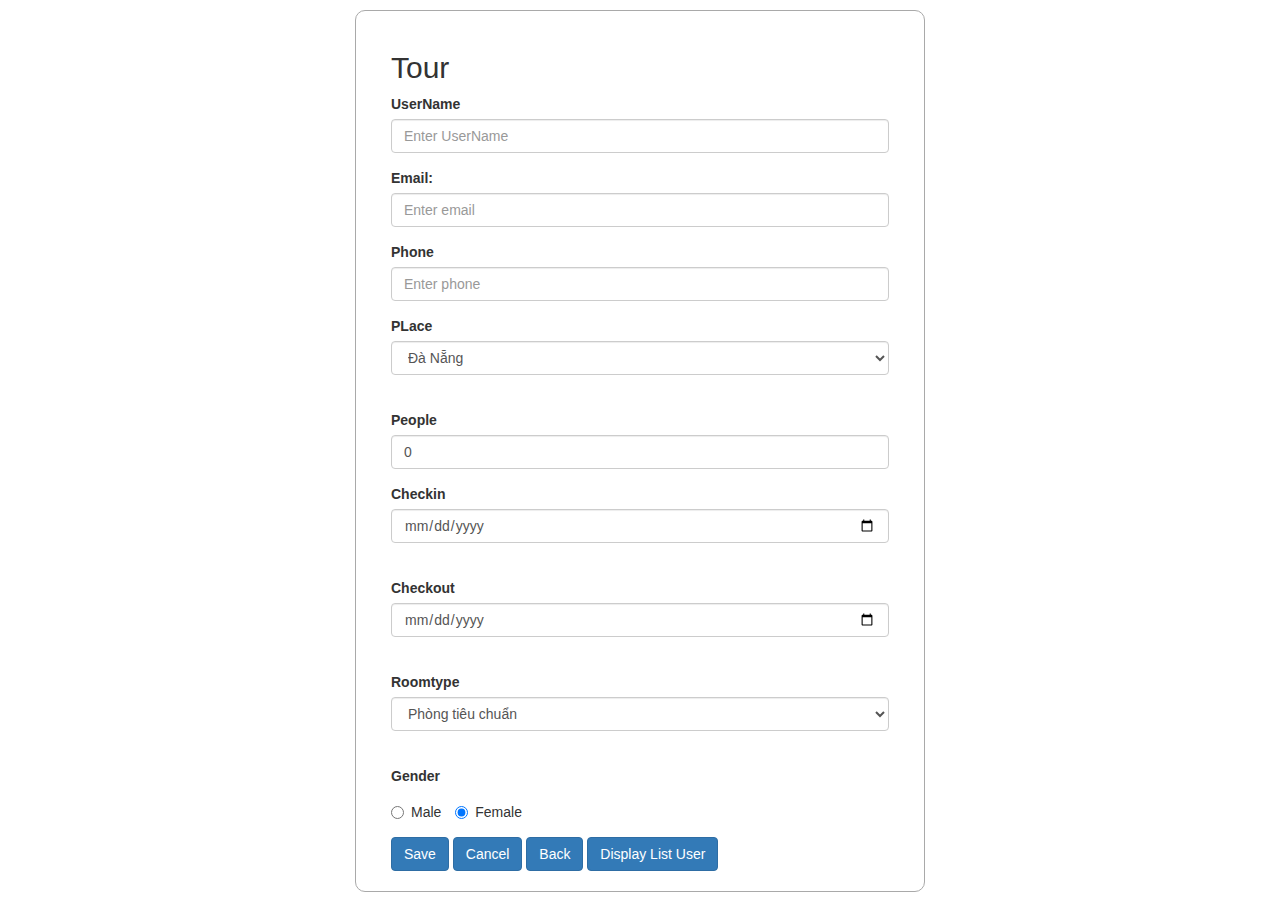
<file: demoDuLich/demoDuLich/src/main/resources/templates/booking-users.html>
<!DOCTYPE html>
<html xmlns:th="http://www.thymeleaf.org">

<head>
    <meta http-equiv="Content-Type" content="text/html; charset=UTF-8">
    <link rel="stylesheet"
          href="https://maxcdn.bootstrapcdn.com/bootstrap/3.4.0/css/bootstrap.min.css">
    <script
            src="https://ajax.googleapis.com/ajax/libs/jquery/3.4.1/jquery.min.js"></script>
    <script
            src="https://maxcdn.bootstrapcdn.com/bootstrap/3.4.0/js/bootstrap.min.js"></script>
    <title>JSP Page</title>
</head>
<body>
<div class="container" style="margin-top: 10px;">
    <div class="row"
         style="border: 1px darkgrey solid; border-radius: 10px; width: 50%; margin: 0 auto; padding: 20px;">
        <div class="col-sm-12">

            <h2>Tour</h2>
            <form th:action="${ACTION}" th:object=${USER} method="post">
                <div class="form-group">
                    <label>UserName</label>
                    <input type="text" th:field="*{username}" class="form-control" name="username" placeholder="Enter UserName" id="username" value="">
                </div>
                <div class="form-group">
                    <label>Email:</label>
                    <input type="text" class="form-control" th:field="*{email}" name="email" placeholder="Enter email">
                </div>
                <div class="form-group">
                    <label>Phone</label>
                    <input type="text" th:field="*{phone}" class="form-control" name="phone" placeholder="Enter phone" id="phone" value="">
                </div>
                <div class="form-group">
                    <label>PLace</label>
                    <select  th:field="*{place}" class="form-control" name="place" placeholder="Enter place" id="place" value="">
                        <option value="Đà Nẵng">Đà Nẵng</option>
                        <option value="Đà Lạt">Đà Lạt</option>
                        <option value="Hội An">Hội An</option>
                        <option value="Hồ Chí Minh">Hồ Chí Minh</option>
                    </select><br>
                </div>
                <div class="form-group">
                    <label>People</label>
                    <input type="number" th:field="*{people}" class="form-control" name="people" placeholder="Enter people" id="people" value="0">
                </div>
                <div class="form-group">
                    <label>Checkin</label>
                    <input type="date" th:field="*{checkin}" class="form-control" id="checkin" name="checkin"><br>
                </div>
                <div class="form-group">
                    <label>Checkout</label>
                    <input type="date" th:field="*{checkout}" class="form-control" id="checkout" name="checkout"><br>
                </div>
                <div class="form-group">
                    <label >Roomtype</label>
                    <select id="roomtype" th:field="*{roomtype}" class="form-control" name="roomtype">
                        <option value="standard">Phòng tiêu chuẩn</option>
                        <option value="deluxe">Phòng sang trọng</option>
                        <option value="suite">Suite</option>
                    </select><br>
                </div>
                <div class="form-group">
                    <label>Gender</label>
                    <div class="radio">
                        <!--value = 1 => Nam| 0 =>Nu -->
                        <label class="checkbox-inline">
                            <input type="radio" th:field="*{gender}" name="gender" value="1" id="gender1">Male</label>
                        <label class="checkbox-inline">
                            <input type="radio" th:field="*{gender}" name="gender" checked="checked" value="0" id="gender2">Female</label>
                    </div>
                </div>
                <button type="submit" class="btn btn-primary">Save</button>
                <button type="reset" class="btn btn-primary">Cancel</button>
                <a class="btn btn-primary" href="/">Back</a>
                <a class="btn btn-primary" href="/list">Display List User</a>
            </form>
        </div>
    </div>
</div>
</body>
</html>
</file>
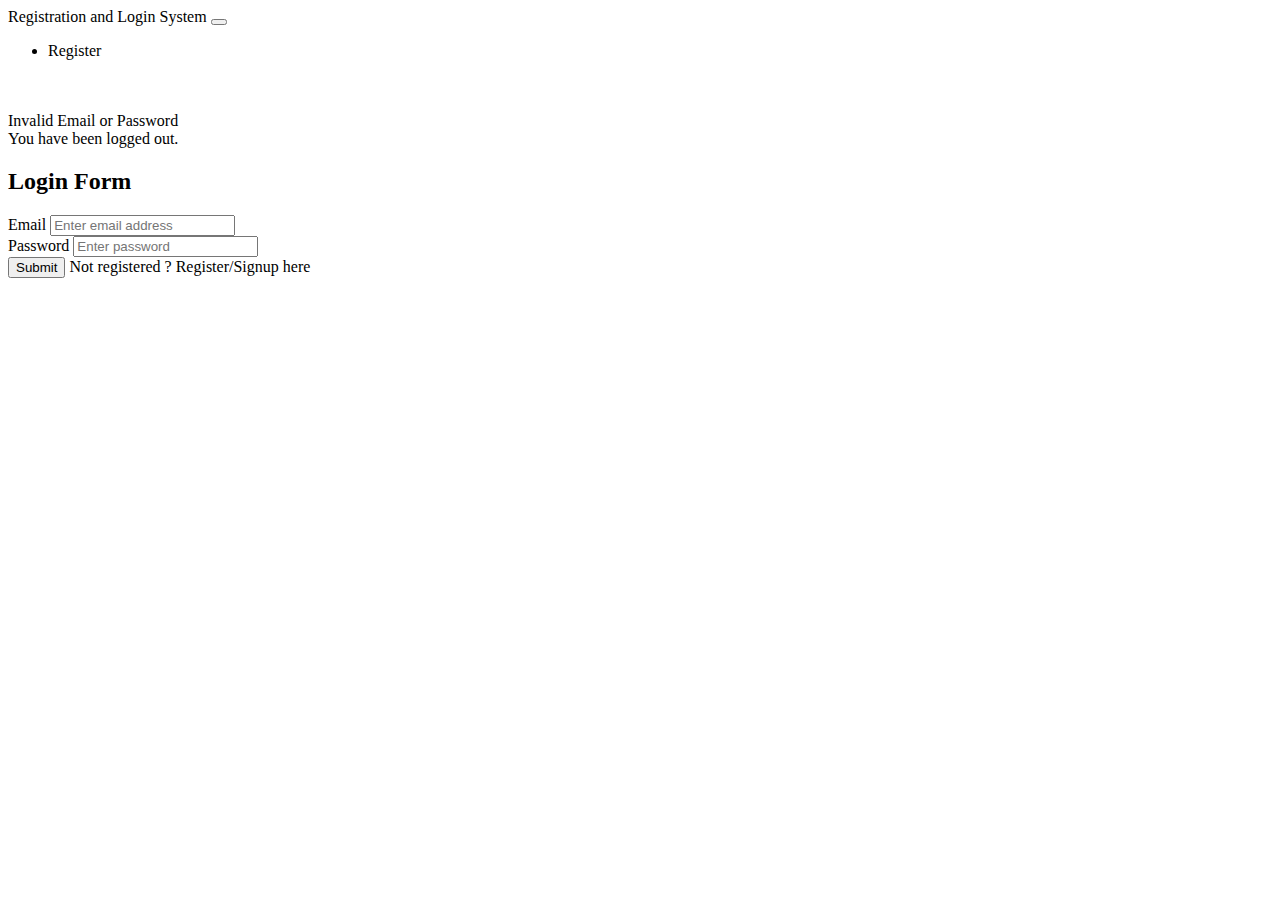
<file: demoDuLich/demoDuLich/src/main/resources/templates/login.html>
<!DOCTYPE html>
<html lang="en" xmlns:th="http://www.thymeleaf.org">
<head>
  <meta charset="UTF-8">
  <title>Registration and Login System</title>
 <link href="https://cdn.jsdelivr.net/npm/bootstrap@5.0.2/dist/css/bootstrap.min.css"
       rel="stylesheet"
       integrity="sha384-EVSTQN3/azprG1Anm3QDgpJLIm9Nao0Yz1ztcQTwFspd3yD65VohhpuuCOmLASjC"
       crossorigin="anonymous">
  </head>
  <body>
  <nav class="navbar navbar-expand-lg navbar-dark bg-dark">
    <div class="container-fluid">
      <a class="navbar-brand" th:href="@{/index}">Registration and Login System</a>
      <button class="navbar-toggler" type="button" data-bs-toggle="collapse" data-bs-target="#navbarSupportedContent" aria-controls="navbarSupportedContent" aria-expanded="false" aria-label="Toggle navigation">
        <span class="navbar-toggler-icon"></span>
      </button>
      <div class="collapse navbar-collapse" id="navbarSupportedContent">
        <ul class="navbar-nav me-auto mb-2 mb-lg-0">
          <li class="nav-item">
            <a class="nav-link active" aria-current="page" th:href="@{/register}">Register</a>
          </li>
        </ul>
      </div>
    </div>
  </nav>
  <br /><br />
  <div class="container">
    <div class="row">
      <div class="col-md-6 offset-md-3">

        <div th:if="${param.error}">
          <div class="alert alert-danger">Invalid Email or Password</div>
        </div>
        <div th:if="${param.logout}">
          <div class="alert alert-success"> You have been logged out.</div>
        </div>

        <div class="card">
          <div class="card-header">
            <h2 class="text-center">Login Form</h2>
          </div>
          <div class="card-body">
            <form
                    method="post"
                    role="form"
                    th:action="@{/login}"
                    class="form-horizontal"
            >
              <div class="form-group mb-3">
                <label class="control-label"> Email</label>
                <input
                        type="text"
                        id="username"
                        name="username"
                        class="form-control"
                        placeholder="Enter email address"
                />
              </div>

              <div class="form-group mb-3">
                <label class="control-label"> Password</label>
                <input
                        type="password"
                        id="password"
                        name="password"
                        class="form-control"
                        placeholder="Enter password"
                />
              </div>
              <div class="form-group mb-3">
                <button type="submit" class="btn btn-primary" >Submit</button>
                <span> Not registered ?
                                  <a th:href="@{/register}">Register/Signup here</a>
                              </span>
              </div>
            </form>
          </div>
        </div>
      </div>
    </div>
  </div>
  </body>
  </html>
</file>
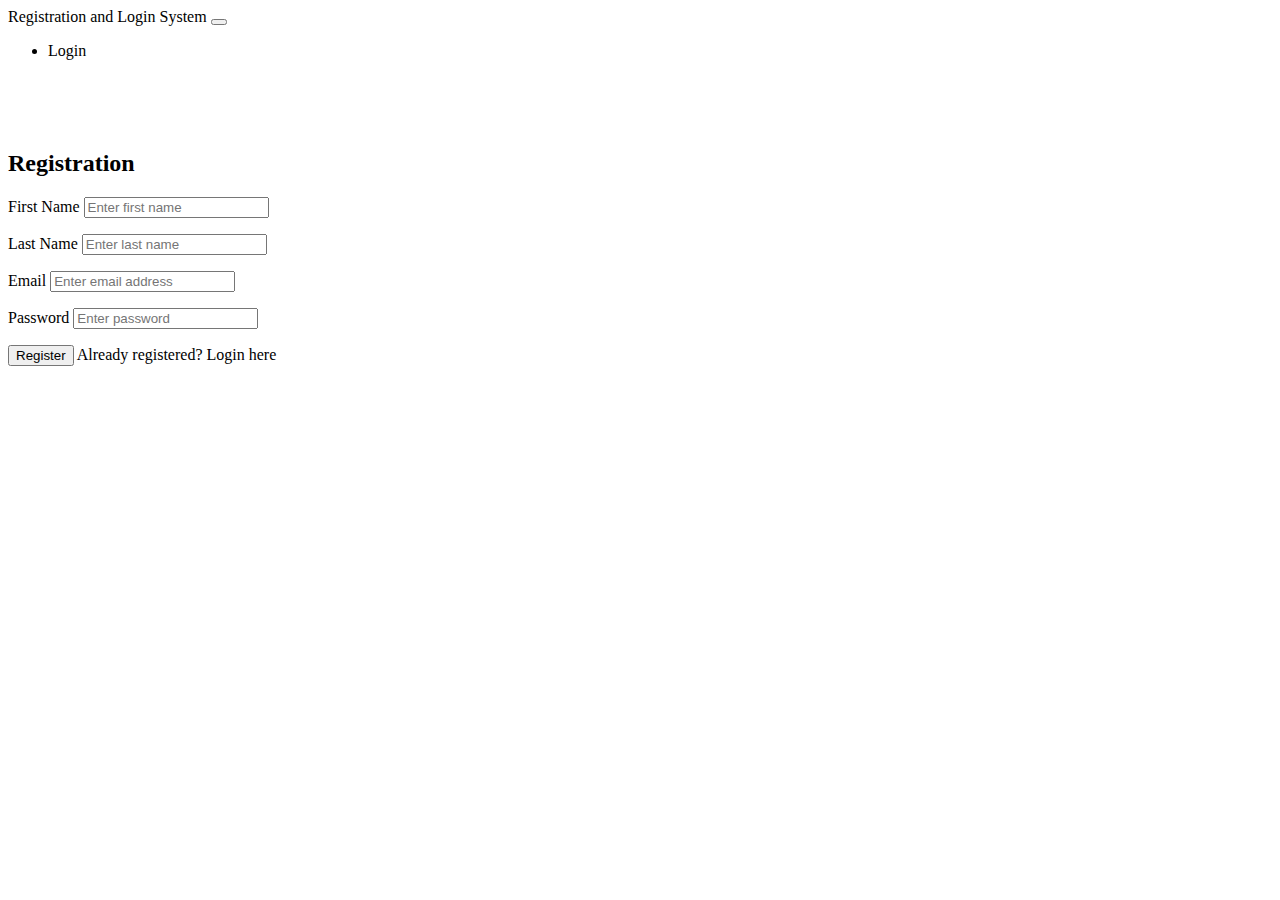
<file: demoDuLich/demoDuLich/src/main/resources/templates/register.html>
<!DOCTYPE html>
<html lang="en"
      xmlns:th="http://www.thymeleaf.org"
>
<head>
  <meta charset="UTF-8">
  <title>Registration and Login System</title>
  <link href="https://cdn.jsdelivr.net/npm/bootstrap@5.0.2/dist/css/bootstrap.min.css"
        rel="stylesheet"
        integrity="sha384-EVSTQN3/azprG1Anm3QDgpJLIm9Nao0Yz1ztcQTwFspd3yD65VohhpuuCOmLASjC"
        crossorigin="anonymous">
</head>
<body>
<nav class="navbar navbar-expand-lg navbar-dark bg-dark">
  <div class="container-fluid">
    <a class="navbar-brand" th:href="@{/index}">Registration and Login System</a>
    <button class="navbar-toggler" type="button" data-bs-toggle="collapse" data-bs-target="#navbarSupportedContent" aria-controls="navbarSupportedContent" aria-expanded="false" aria-label="Toggle navigation">
      <span class="navbar-toggler-icon"></span>
    </button>
    <div class="collapse navbar-collapse" id="navbarSupportedContent">
      <ul class="navbar-nav me-auto mb-2 mb-lg-0">
        <li class="nav-item">
          <a class="nav-link active" aria-current="page" th:href="@{/login}">Login</a>
        </li>
      </ul>
    </div>
  </div>
</nav>
<br /><br /><br />
<div class="container">
  <div class="row col-md-8 offset-md-2">
    <div class="card">
      <div class="card-header">
        <h2 class="text-center">Registration</h2>
      </div>
      <div th:if="${param.success}">
      </div>
      <div class="card-body">
        <form
                method="post"
                role="form"
                th:action="@{/register/save}"
                th:object="${user}"
        >
          <div class="form-group mb-3">
            <label class="form-label">First Name</label>
            <input
                    class="form-control"
                    id="firstName"
                    name="firstName"
                    placeholder="Enter first name"
                    th:field="*{firstName}"
                    type="text"
            />
            <p th:errors = "*{firstName}" class="text-danger"
               th:if="${#fields.hasErrors('firstName')}"></p>
          </div>

          <div class="form-group mb-3">
            <label class="form-label">Last Name</label>
            <input
                    class="form-control"
                    id="lastName"
                    name="lastName"
                    placeholder="Enter last name"
                    th:field="*{lastName}"
                    type="text"
            />
            <p th:errors = "*{lastName}" class="text-danger"
               th:if="${#fields.hasErrors('lastName')}"></p>
          </div>

          <div class="form-group mb-3">
            <label class="form-label">Email</label>
            <input
                    class="form-control"
                    id="email"
                    name="email"
                    placeholder="Enter email address"
                    th:field="*{email}"
                    type="email"
            />
            <p th:errors = "*{email}" class="text-danger"
               th:if="${#fields.hasErrors('email')}"></p>
          </div>

          <div class="form-group mb-3">
            <label class="form-label">Password</label>
            <input
                    class="form-control"
                    id="password"
                    name="password"
                    placeholder="Enter password"
                    th:field="*{password}"
                    type="password"
            />
            <p th:errors = "*{password}" class="text-danger"
               th:if="${#fields.hasErrors('password')}"></p>
          </div>
          <div class="form-group">
            <button class="btn btn-primary" type="submit">Register</button>
            <span>Already registered? <a th:href="@{/login}">Login here</a></span>
          </div>
        </form>
      </div>
    </div>
  </div>
</div>
</body>
</html>
</file>
